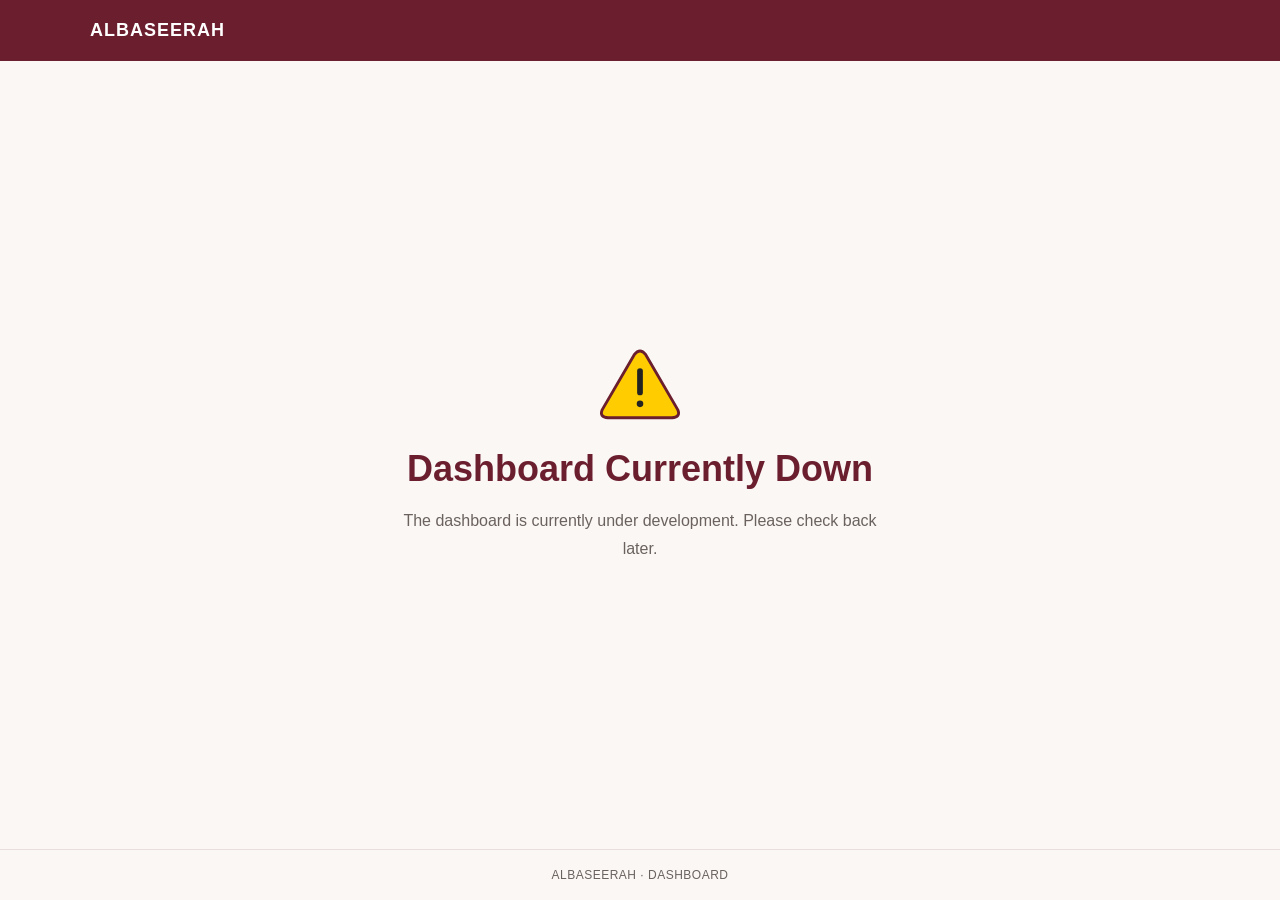
<file: down.html>
<!DOCTYPE html>
<html lang="en">
<head>
  <meta charset="UTF-8">
  <meta name="viewport" content="width=device-width, initial-scale=1.0">
  <meta name="theme-color" content="#6b1e2e">
  <title>Dashboard Currently Down | Albaseerah</title>

  <style>
    :root {
      --maroon: #6b1e2e;
      --background: #faf7f5;
      --text: #1a1614;
      --muted: #6b625e;
      --yellow: #ffcc00;
    }

    * {
      box-sizing: border-box;
    }

    body {
      margin: 0;
      min-height: 100vh;
      font-family: "DM Sans", Arial, sans-serif;
      background: var(--background);
      color: var(--text);
      display: flex;
      flex-direction: column;
    }

    header {
      width: 100%;
      padding: 20px 32px;
      background: var(--maroon);
      color: white;
    }

    .brand {
      max-width: 1100px;
      margin: 0 auto;
      font-size: 18px;
      font-weight: 700;
      letter-spacing: 1px;
    }

    main {
      flex: 1;
      display: flex;
      flex-direction: column;
      justify-content: center;
      align-items: center;
      text-align: center;
      padding: 48px 24px;
    }

    .warning {
      width: 82px;
      height: 74px;
      margin-bottom: 24px;
    }

    h1 {
      margin: 0 0 16px;
      color: var(--maroon);
      font-size: clamp(26px, 4vw, 36px);
      line-height: 1.25;
      font-weight: 700;
    }

    p {
      max-width: 480px;
      margin: 0;
      color: var(--muted);
      font-size: 16px;
      line-height: 1.7;
    }

    footer {
      padding: 18px 24px;
      text-align: center;
      border-top: 1px solid #e8dedb;
      color: var(--muted);
      font-size: 12px;
      letter-spacing: 0.5px;
    }

    @media (max-width: 480px) {
      header {
        padding: 18px 20px;
      }

      main {
        padding: 32px 22px;
      }

      .warning {
        width: 72px;
        height: 65px;
      }
    }
  </style>
</head>

<body>
  <header>
    <div class="brand">ALBASEERAH</div>
  </header>

  <main>
    <svg
      class="warning"
      viewBox="0 0 100 90"
      xmlns="http://www.w3.org/2000/svg"
      role="img"
      aria-label="Caution"
    >
      <path
        d="M43 8 Q50 -1 57 8 L96 75 Q100 84 89 85 H11 Q0 84 4 75 Z"
        fill="#ffcc00"
        stroke="#6b1e2e"
        stroke-width="3.5"
        stroke-linejoin="round"
      />
      <path
        d="M50 28 V54"
        stroke="#222222"
        stroke-width="7"
        stroke-linecap="round"
      />
      <circle cx="50" cy="68" r="4" fill="#222222" />
    </svg>

    <h1>Dashboard Currently Down</h1>

    <p>
      The dashboard is currently under development.
      Please check back later.
    </p>
  </main>

  <footer>
    ALBASEERAH &middot; DASHBOARD
  </footer>
</body>
</html>
</file>
